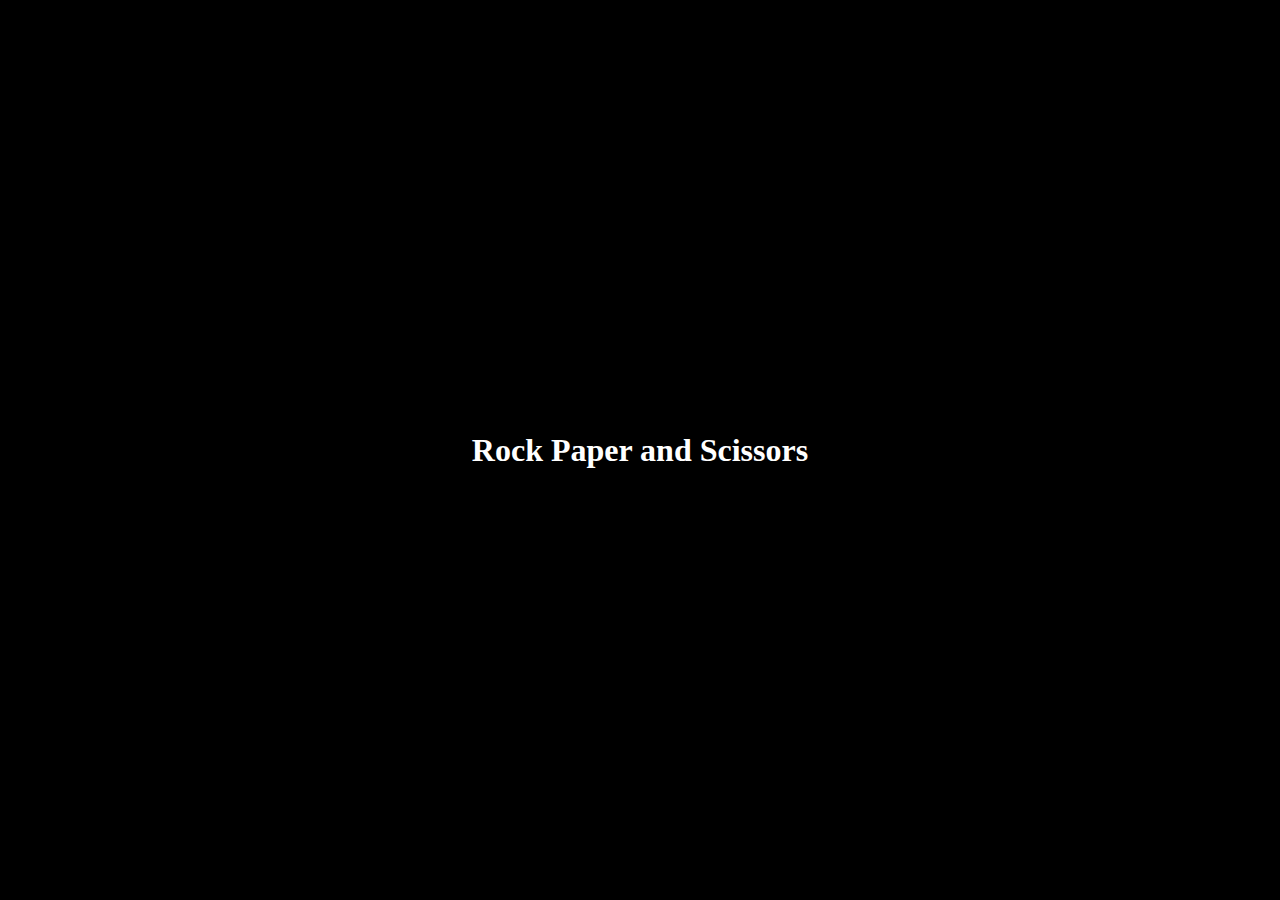
<file: javascript/index1.html>
<!DOCTYPE html>
<html lang="en">

<head>
    <meta charset="UTF-8">
    <meta http-equiv="X-UA-Compatible" content="IE=edge">
    <meta name="viewport" content="width=device-width, initial-scale=1.0">
    <title>My Page</title>
    <link rel="stylesheet" href="css/style.css">
    <script src="js/maingame3.js"></script>

</head>

<body>
    <main>
        <h1>
            Rock Paper and Scissors
        </h1>
    </main>

</body>

</html>
</file>
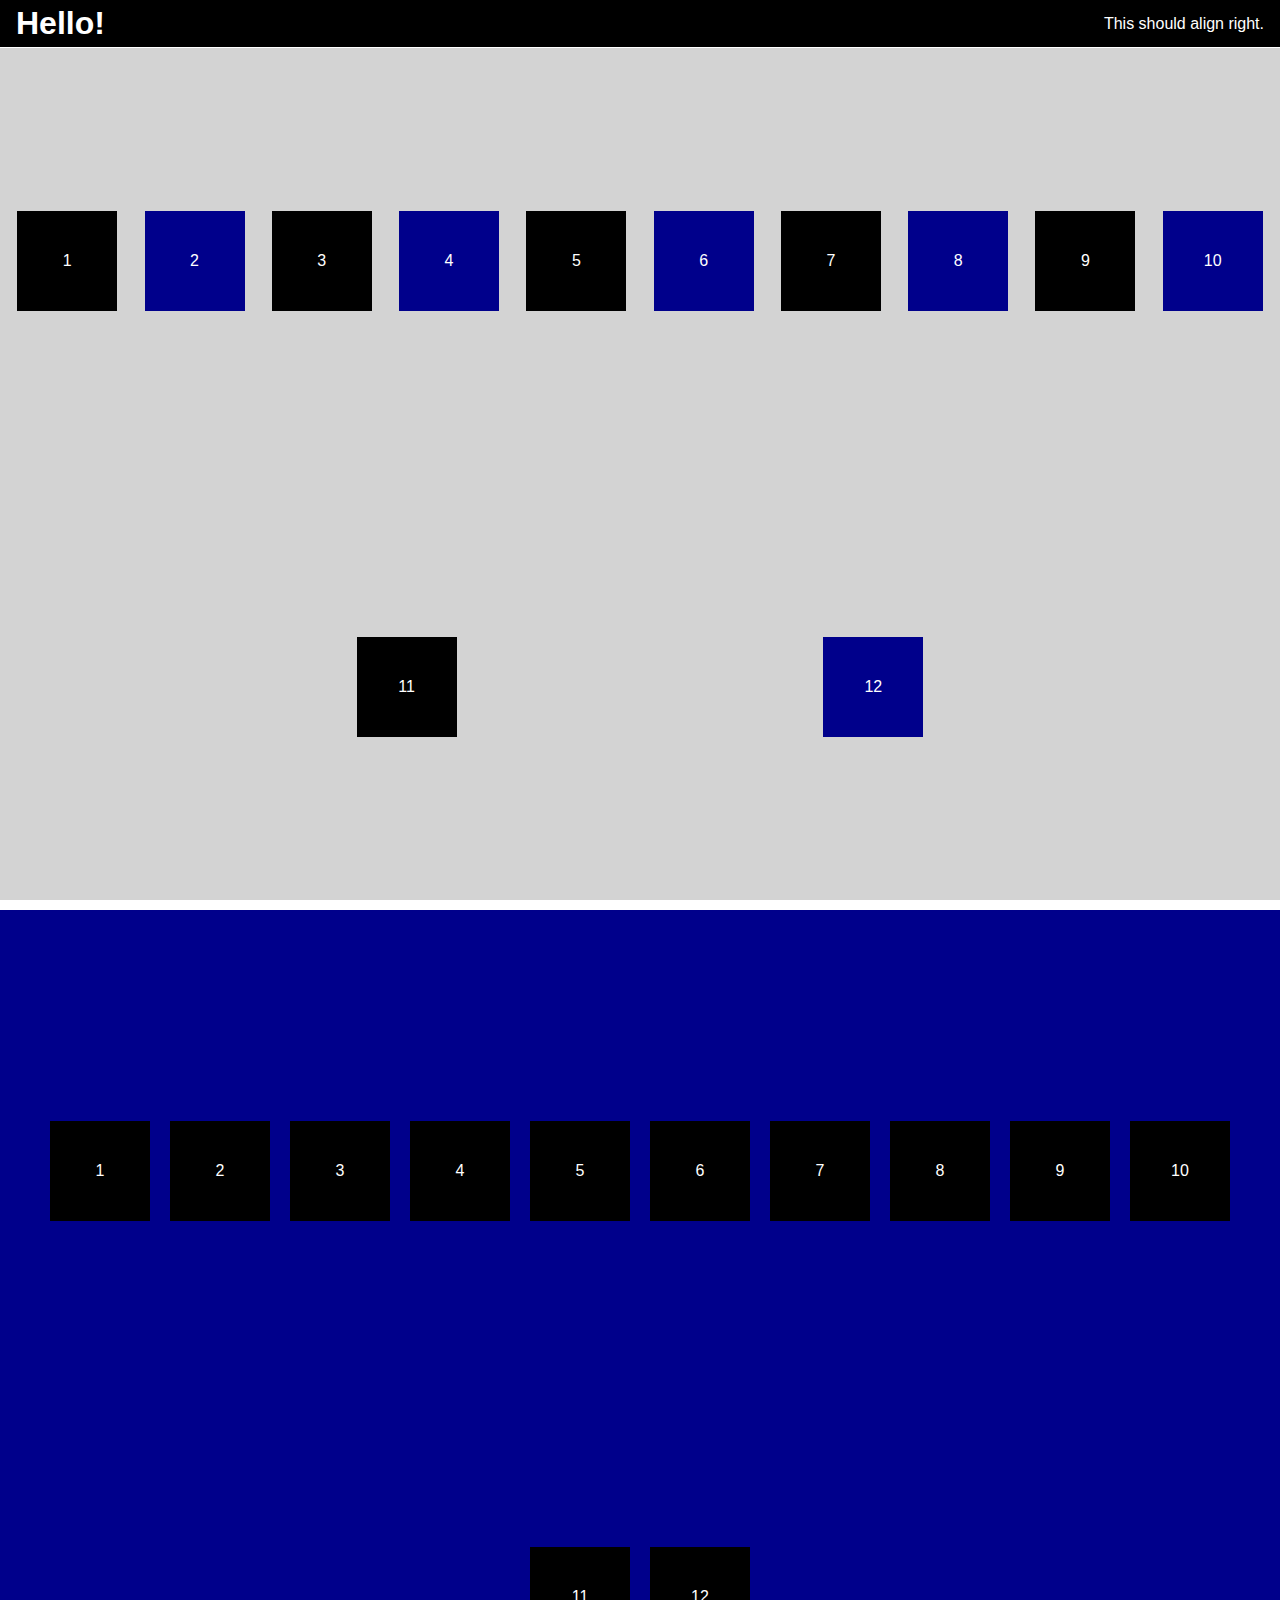
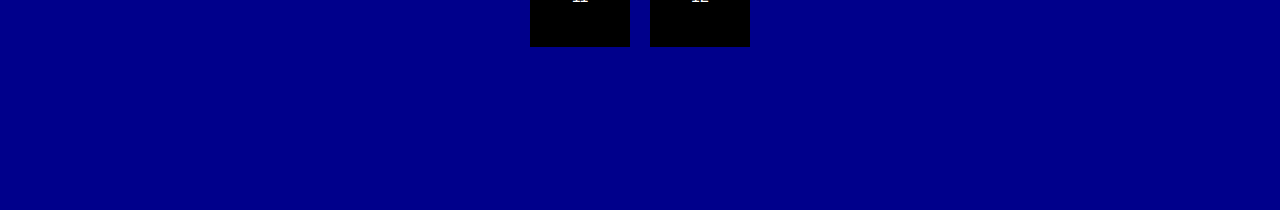
<file: javascript/index2.html>
<!DOCTYPE html>
<html lang="en">
  <head>
    <meta charset="UTF-8" />
    <meta name="viewport" content="width=device-width, initial-scale=1.0" />
    <title>My Page</title>
    <link rel="stylesheet" href="css/styles.css">
        
    
    <script defer src="js/main24DOM.js"></script>
  </head>
  <body>
    <nav>
      <h1>My Page</h1>
    </nav>
    <main>
      <section id="view1" class="view view1">
        <div>1</div>
        <div>2</div>
        <div>3</div>
        <div>4</div>
        <div>5</div>
        <div>6</div>
        <div>7</div>
        <div>8</div>
        <div>9</div>
        <div>10</div>
        <div>11</div>
        <div>12</div>
      </section>
      <section id="view2" class="view view2">
        <h2>My 2nd View</h2>
      </section>
    </main>
  </body>
</html>
</file>
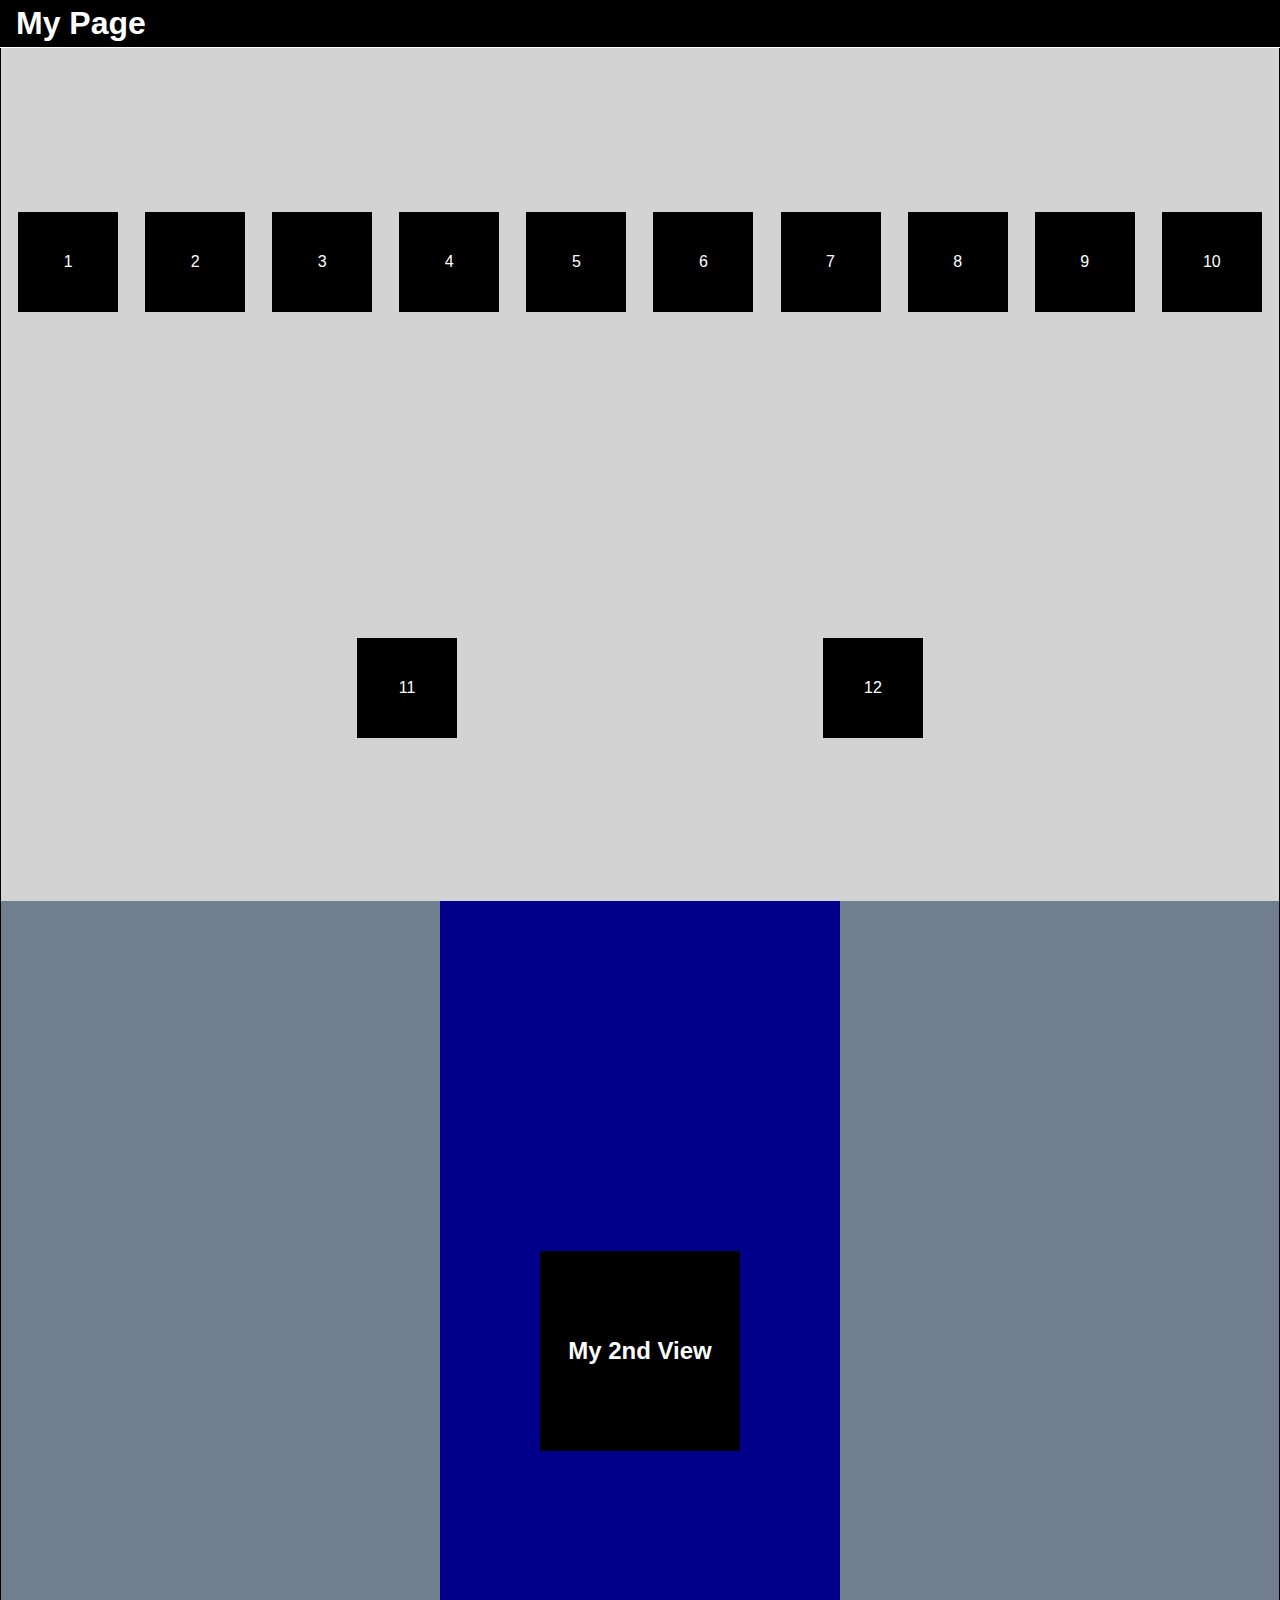
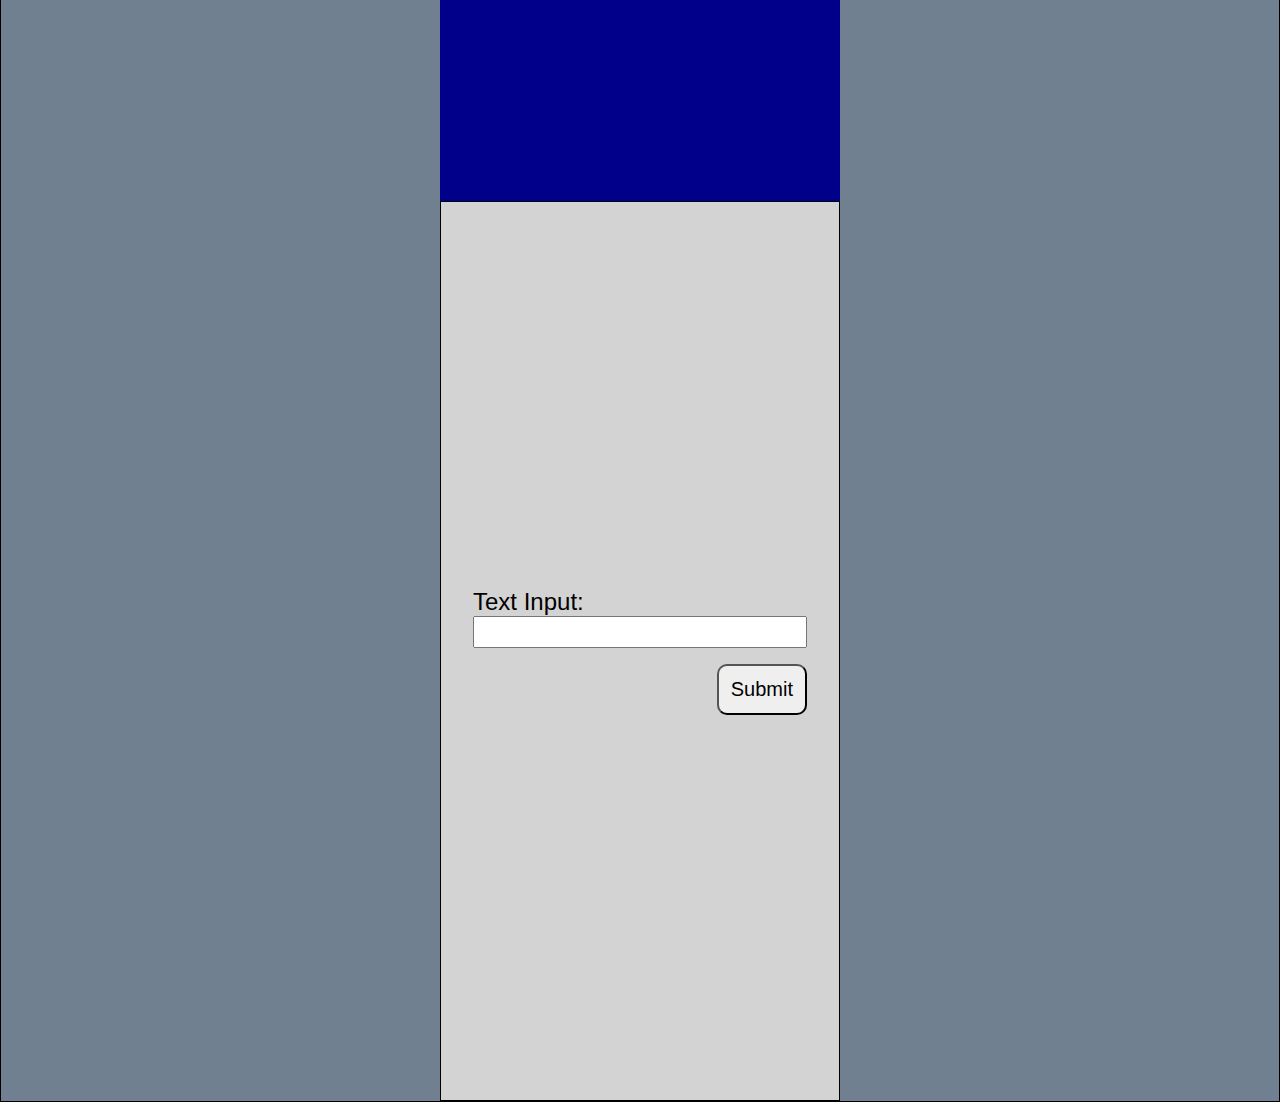
<file: javascript/index3.html>
<!DOCTYPE html>
<html lang="en">

<head>
  <meta charset="UTF-8" />
  <meta name="viewport" content="width=device-width, initial-scale=1.0" />
  <title>My Page</title>
  <link rel="stylesheet" href="css/style2.css" />
  <!-- <script defer src="js/main32HOF.js"></script>  -->
  <script type="module" src="js/main36exa2.js"></script> 
</head>

<body>
  <nav>
    <h1>My Page</h1>
  </nav>
  <main>
    <section id="view1" class="view1">
      <div>1</div>
      <div>2</div>
      <div>3</div>
      <div>4</div>
      <div>5</div>
      <div>6</div>
      <div>7</div>
      <div>8</div>
      <div>9</div>
      <div>10</div>
      <div>11</div>
      <div>12</div>
    </section>
    <section id="view2" class="view2 darkblue">
      <div class="black">
        <h2>My 2nd View</h2>
      </div>
    </section>
    <section id="view3" class="view3">
      <form id="myForm">
        <label for="myTextInput">Text Input:</label>
        <input type="text" id="myTextInput" autocomplete="off" />
        <button type="submit">Submit</button>
      </form>
    </section>
  </main>
  <!-- <script src="js/main25Event.js"></script> -->

</body>

</html>
</file>
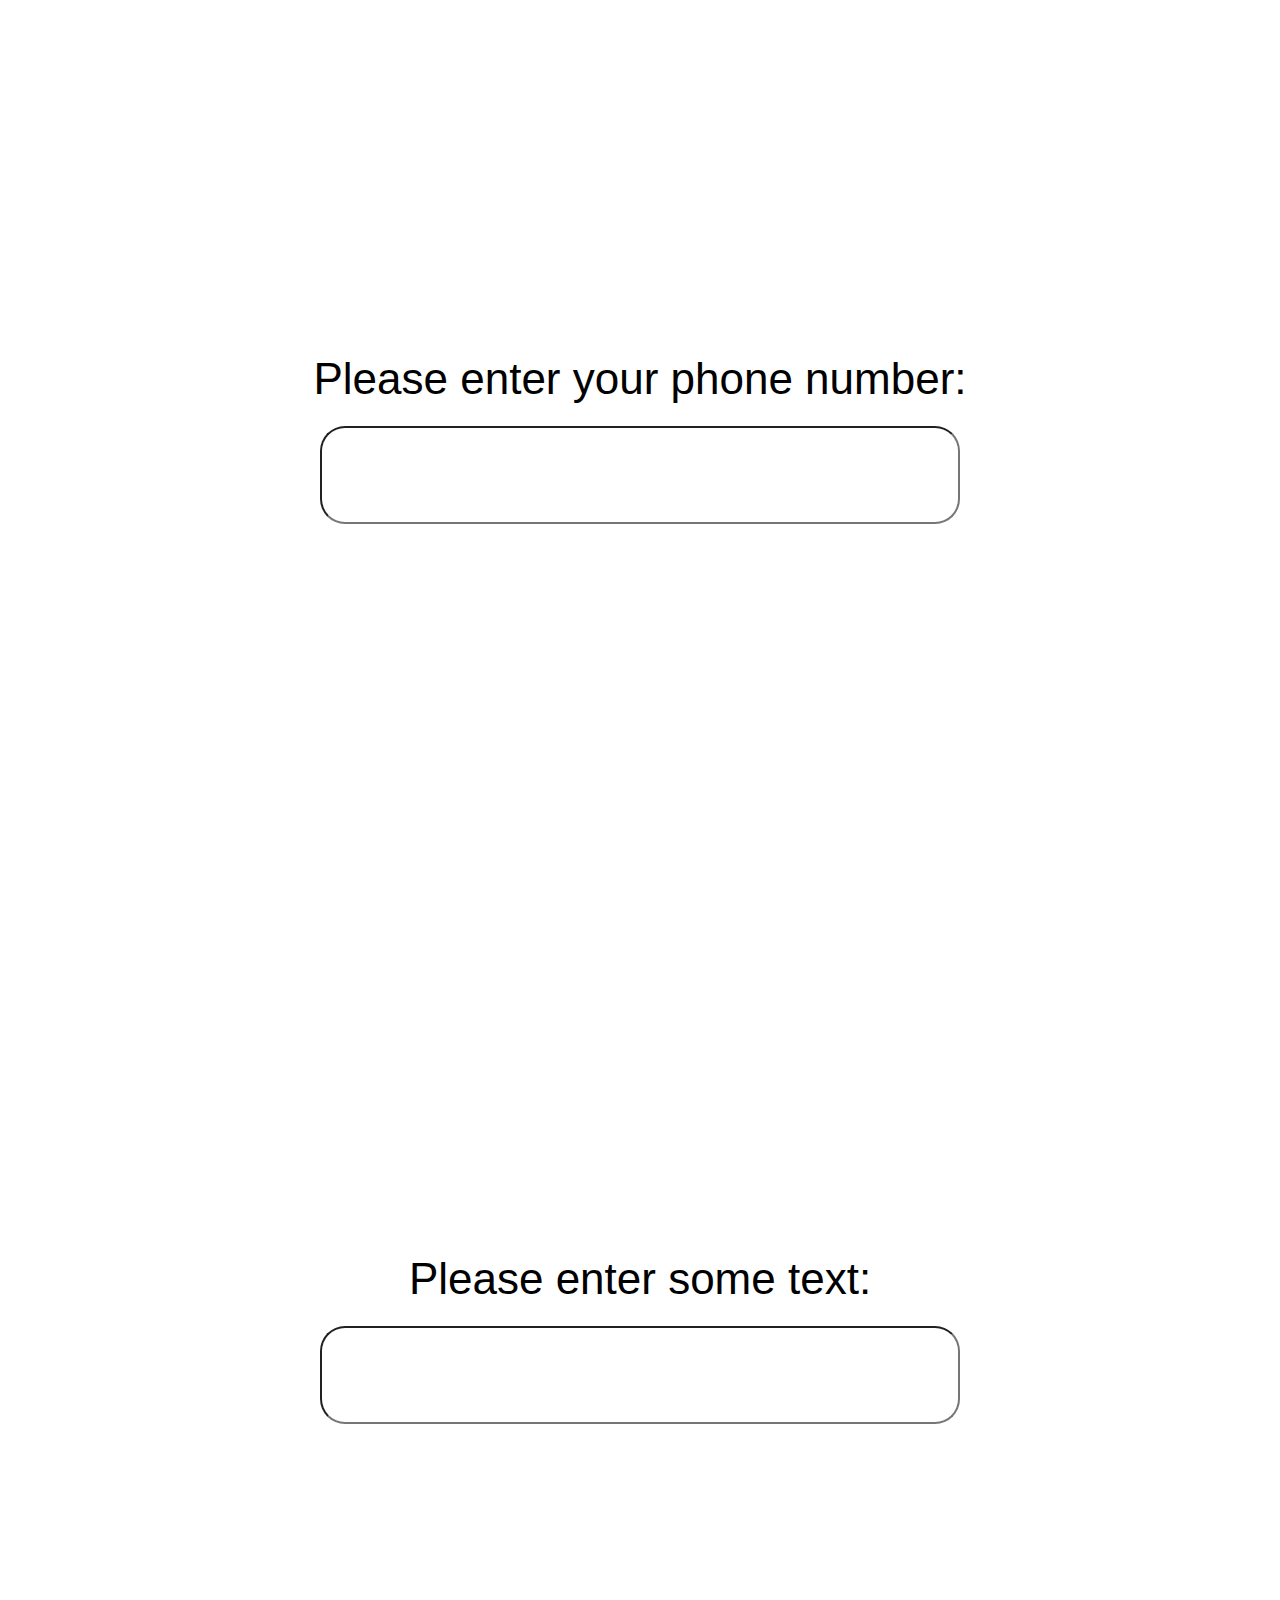
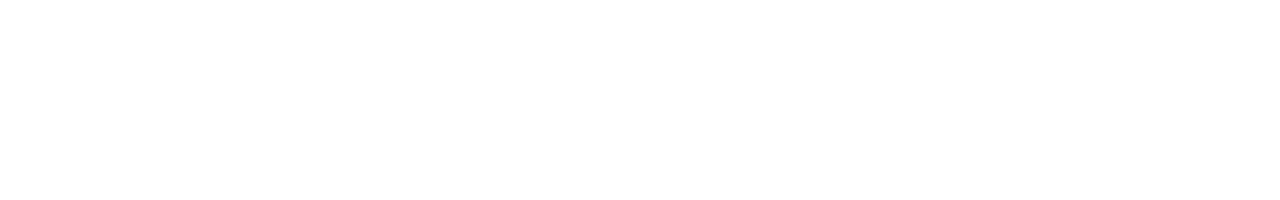
<file: javascript/indexR.html>
<!DOCTYPE html>
<html lang="en">
  <head>
    <meta charset="UTF-8" />
    <meta name="viewport" content="width=device-width, initial-scale=1.0" />
    <title>JS Regex Tutorial</title>
    <link href="css/styleR.css" rel="stylesheet" />
    <script defer src="js/main37R.js"></script>
  </head>
  <body>
    <main class="flexCenter">

      <section class="phoneView flexCenter">
        <form id="phoneForm" class="phoneForm flexCenter">
          <label for="phoneNum">Please enter your phone number:</label>
          <input
            id="phoneNum" 
            class="phoneNum"
            type="text" 
            autocomplete="off"
          />
          <p class="phoneFormat">Examples: 
            (555)555-5555 or 123-456-7899
          </p>
        </form>
      </section>



      <section class="textView flexCenter">
        <form id="textForm" class="textForm flexCenter">
          <label for="textEntry">Please enter some text:</label>
          <input
            id="textEntry" 
            class="textEntry"
            type="text" 
            autocomplete="off"
          />
        </form>
      </section>
  
    </main>
  </body>
</html>
</file>
<file: javascript/css/style.css>
* {
    padding: 0;
    margin: 0;
    box-sizing: border-box;
}

html,
body {
    width: 100%;
    font-size: 16px;
    background-color: #000;
    color: #fff;
}

main {
    height: 100vh;
    display: flex;
    flex-direction: column;
    justify-content: center;
    align-items: center;
}
</file>
<file: javascript/css/styles.css>
* {
    margin: 0;
    padding: 0;
    box-sizing: border-box;
}

html {
    font-family: Arial, Helvetica, sans-serif;
    font-size: 16px;
}

body {
    min-height: 100vh;
}

main {
    display: flex;
    flex-direction: column;
    justify-content: center;
    align-items: center;
}

nav {
    display: flex;
    justify-content: space-between;
    align-items: center;
    padding: 1rem;
    width: 100vw;
    height: 48px;
    position: fixed;
    top: 0;
    border-bottom: 1px solid #fff;
    z-index: 2;
    background-color: #000;
    color: #fff;
}

section {
    display: flex;
    flex-direction: column;
    justify-content: center;
    align-items: center;
    width: 100vw;
    height: 100vh;
    z-index: 1;
    padding-top: 48px;
}

.view1 {
    display: flex;
    flex-direction: row;
    flex-wrap: wrap;
    justify-content: space-evenly;
    background-color: lightgray;
    color: #000;
}

.view1 > div {
    display: flex;
    flex-direction: column;
    justify-content: center;
    align-items: center;
    width: 100px;
    height: 100px;
    background-color: #000;
    color: #fff;
    margin: 10px;
}

.view2 {
    display: flex;
    flex-direction: column;
    justify-content: center;
    align-items: center;
    display: none;
    background-color: darkblue;
    color: #fff;
}
</file>
<file: javascript/css/style2.css>
* {
    margin: 0;
    padding: 0;
    -webkit-box-sizing: border-box;
    box-sizing: border-box;
}

html {
    font-family: Arial, Helvetica, sans-serif;
    font-size: 16px;
}

body {
    min-height: 100vh;
    display: -webkit-box;
    display: -ms-flexbox;
    display: flex;
    -webkit-box-orient: vertical;
    -webkit-box-direction: normal;
    -ms-flex-direction: column;
    flex-direction: column;
    -webkit-box-pack: center;
    -ms-flex-pack: center;
    justify-content: center;
    -webkit-box-align: center;
    -ms-flex-align: center;
    align-items: center;
}

main {
    display: -webkit-box;
    display: -ms-flexbox;
    display: flex;
    -webkit-box-orient: vertical;
    -webkit-box-direction: normal;
    -ms-flex-direction: column;
    flex-direction: column;
    -webkit-box-pack: center;
    -ms-flex-pack: center;
    justify-content: center;
    -webkit-box-align: center;
    -ms-flex-align: center;
    align-items: center;
    background-color: #708090;
    border: 1px solid #000;
    width: 100%;
}

.height100 {
    height: 100px;
}
.purple {
    background-color: purple;
}
.blue {
    background-color: blue;
}
.darkblue {
    background-color: #00008b;
}
.black {
    background-color: #000;
}

nav {
    display: -webkit-box;
    display: -ms-flexbox;
    display: flex;
    -webkit-box-pack: justify;
    -ms-flex-pack: justify;
    justify-content: space-between;
    -webkit-box-align: center;
    -ms-flex-align: center;
    align-items: center;
    padding: 1rem;
    width: 100%;
    height: 48px;
    position: fixed;
    top: 0;
    border-bottom: 1px solid #fff;
    z-index: 2;
    background-color: #000;
    color: #fff;
}

section {
    display: -webkit-box;
    display: -ms-flexbox;
    display: flex;
    -webkit-box-orient: vertical;
    -webkit-box-direction: normal;
    -ms-flex-direction: column;
    flex-direction: column;
    -webkit-box-pack: center;
    -ms-flex-pack: center;
    justify-content: center;
    -webkit-box-align: center;
    -ms-flex-align: center;
    align-items: center;
    width: 100%;
    height: 100vh;
    z-index: 1;
    padding-top: 48px;
}

/* Depending on the view example (1, 2, or 3), 
you will want to set display:none for the other two 
and display:flex for the example you want to see. */
.view1 {
    display: -webkit-box;
    display: -ms-flexbox;
    display: flex;
    -webkit-box-orient: horizontal;
    -webkit-box-direction: normal;
    -ms-flex-direction: row;
    flex-direction: row;
    -ms-flex-wrap: wrap;
    flex-wrap: wrap;
    -webkit-box-pack: space-evenly;
    -ms-flex-pack: space-evenly;
    justify-content: space-evenly;
    background-color: #d3d3d3;
    color: #000;
}

.view1 div {
    display: -webkit-box;
    display: -ms-flexbox;
    display: flex;
    -webkit-box-orient: vertical;
    -webkit-box-direction: normal;
    -ms-flex-direction: column;
    flex-direction: column;
    -webkit-box-pack: center;
    -ms-flex-pack: center;
    justify-content: center;
    -webkit-box-align: center;
    -ms-flex-align: center;
    align-items: center;
    width: 100px;
    height: 100px;
    background-color: #000;
    color: #fff;
    margin: 10px;
}

.view2 {
    display: -webkit-box;
    display: -ms-flexbox;
    display: flex;
    -webkit-box-orient: vertical;
    -webkit-box-direction: normal;
    -ms-flex-direction: column;
    flex-direction: column;
    -webkit-box-pack: center;
    -ms-flex-pack: center;
    justify-content: center;
    -webkit-box-align: center;
    -ms-flex-align: center;
    align-items: center;
    display: flex;   /*     */
    color: #fff;
    max-width: 400px;
    max-height: 60%;
    padding-top: 0;
}

.view2 div {
    display: -webkit-box;
    display: -ms-flexbox;
    display: flex;
    -webkit-box-orient: vertical;
    -webkit-box-direction: normal;
    -ms-flex-direction: column;
    flex-direction: column;
    -webkit-box-pack: center;
    -ms-flex-pack: center;
    justify-content: center;
    -webkit-box-align: center;
    -ms-flex-align: center;
    align-items: center;
    width: 200px;
    height: 200px;
    color: #fff;
    margin: 10px;
}

.view3 {
    display: -webkit-box;
    display: -ms-flexbox;
    display: flex;
    -webkit-box-orient: vertical;
    -webkit-box-direction: normal;
    -ms-flex-direction: column;
    flex-direction: column;
    -webkit-box-pack: center;
    -ms-flex-pack: center;
    justify-content: center;
    -webkit-box-align: center;
    -ms-flex-align: center;
    align-items: center;
    display: flex;
    background-color: #d3d3d3;
    border: 1px solid #000;
    max-width: 400px;
    padding: 2rem;
}

.view3 form label {
    color: #000;
    margin-right: 1rem;
    font-size: 1.5rem;
}

.view3 form input {
    width: 100%;
    line-height: 1.5rem;
    font-size: 1.5rem;
}

.view3 form button {
    display: block;
    margin-top: 1rem;
    margin-left: auto;
    font-size: 1.25rem;
    padding: 0.75rem;
    border-radius: 10px;
}
</file>
<file: javascript/css/styleR.css>
* {
    margin: 0;
    padding: 0;
    box-sizing: border-box;
  }
  
  .flexCenter {
    display: flex;
    flex-direction: column;
    justify-content: center;
    align-items: center;
  }
  
  html,
  body {
    width: 100vw;
    height: 100vh;
    font-family: Arial, Helvetica, sans-serif;
    font-size: 22px;
  }
  
  @media only screen and (min-width: 768px) {
    html,
    body {
      font-size: 44px;
    }
  }
  
  section {
    width: 100vw;
    height: 100vh;
  }
  
  label {
    text-align: center;
    margin-bottom: 0.5rem;
  }
  
  input {
    font-size: 1rem;
    text-align: center;
    padding: 0.5rem;
    margin-bottom: 0.5rem;
    width: 90vw;
    letter-spacing: 5px;
    border-radius: 25px;
    outline: none;
  }
  
  input:hover,
  input:focus {
    box-shadow: 2px 2px 10px #424242;
  }
  
  @media only screen and (min-width: 1024px) {
    input {
      width: 50vw;
    }
  }
  
  .phoneFormat {
    display: none;
    text-align: center;
    font-size: 0.75rem;
  }
  
  .block {
    display: block;
  }
  
  .invalid {
    color: red;
  }
</file>
